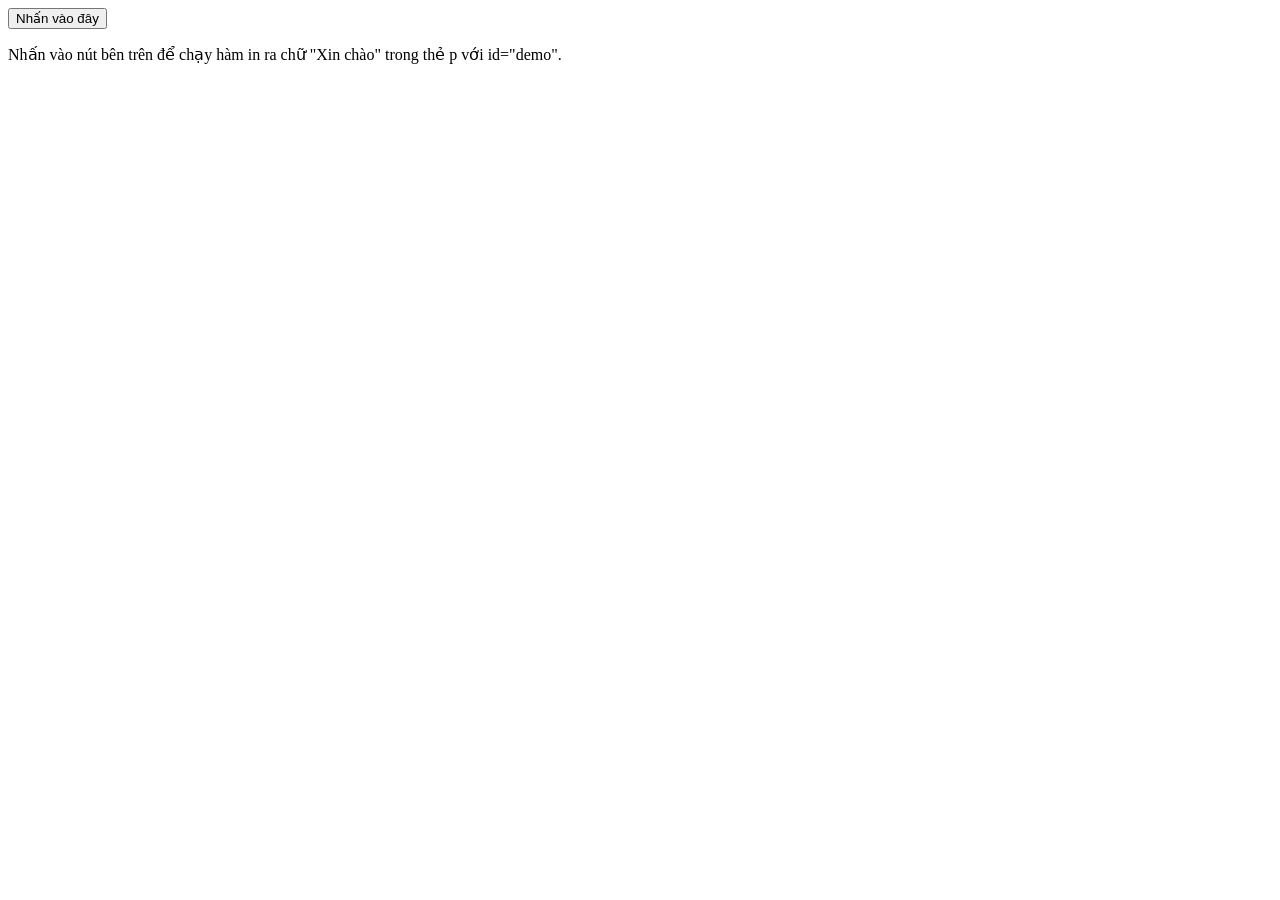
<file: target/classes/templates/home.html>
<!DOCTYPE html>
<head>
    <script src="https://ajax.googleapis.com/ajax/libs/jquery/3.5.1/jquery.min.js"></script>
    <meta charset="UTF-8"/>
    <title>Login</title>
</head>
<body>
<button onclick="myFunction()">Nhấn vào đây</button>

<p id="demo"></p>

<p>Nhấn vào nút bên trên để chạy hàm in ra chữ "Xin chào" trong thẻ p với id="demo".</p>


</body>
</html>

<script>
function myFunction() {
        const xhr = new XMLHttpRequest();
        var token="";
        xhr.onload = () => {

            // print JSON response
            if (xhr.status >= 200 && xhr.status < 300) {
                // parse JSON
                const response = JSON.parse(xhr.responseText);
                console.log(response.accessToken);
                token=response.accessToken;

            }
        };
        const json = {
            "username": "loda",
            "password": "loda"
        };

        // open request
        xhr.open('POST', '/api/login');

        // set `Content-Type` header
        xhr.setRequestHeader('Content-Type', 'application/json');
        xhr.setRequestHeader('Authorization', token);

        // send rquest with JSON payload
        xhr.send(JSON.stringify(json));
        document.getElementById("demo").innerHTML = "Xin chào";
}


</script>
</file>
